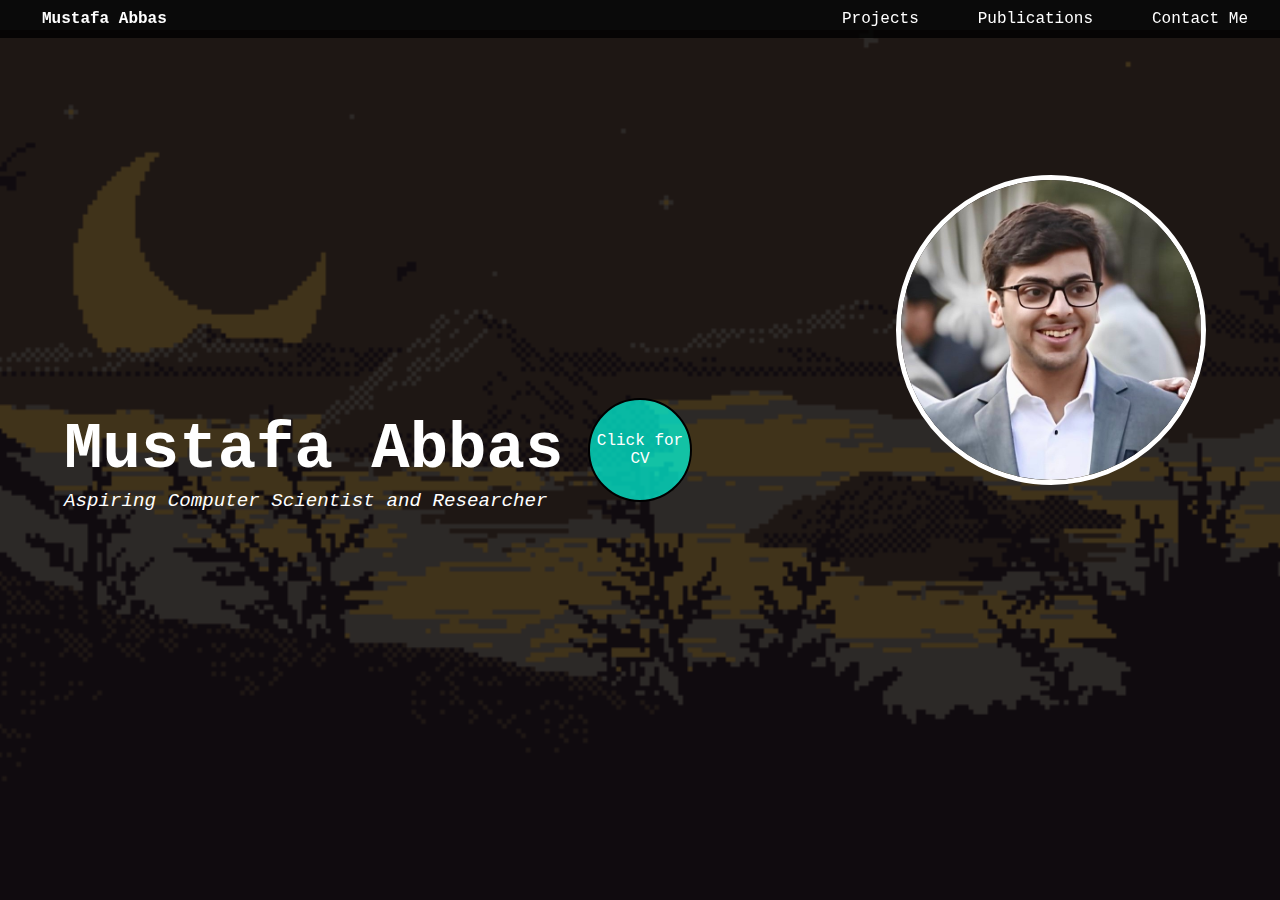
<file: index.html>
<!DOCTYPE html>
<html lang="en">
  <head>
    <meta charset="UTF-8" />
    <meta name="viewport" content="width=device-width, initial-scale=1.0" />
    <title>Mustafa Abbas Portfolio</title>
    <link rel="stylesheet" href="styles.css" />
    <!-- Link to the CSS file -->
  </head>

  <body>
    <!-- Navbar -->
    <div id="navbar-container"></div>

    <!-- Heading for your name on the left -->
    <div id="name">Mustafa Abbas</div>

    <!-- One-liner below the name -->
    <div id="one-liner">Aspiring Computer Scientist and Researcher</div>

    <!-- Profile Image -->
    <div id="profile">
      <img src="pic.jpg" alt="Mustafa Abbas" />
    </div>

    <!-- Circle with link to CV (this will no longer be needed for opening the PDF) -->
    <div id="cv-circle">
      <a href="Mustafa_Abbas_Academic_CV.pdf" target="_blank">Click for CV</a>
    </div>

    <!-- New text for mobile saying "Click anywhere for CV" -->
    <div id="mobile-text"></div>

    <!-- Include the main script directly here -->
    <script>
      document.addEventListener("DOMContentLoaded", () => {
        const currentPage = window.location.pathname.split("/").pop(); // Get the current page name
        if (currentPage === "index.html" || currentPage === "") {
          document.body.style.cursor = "none"; // Hide the cursor on index.html
        } else {
          document.body.style.cursor = "auto"; // Default cursor for other pages
        }
      });

      // Load the navbar dynamically
      document.addEventListener("DOMContentLoaded", () => {
        fetch("navbar.html")
          .then((response) => response.text())
          .then((data) => {
            document.getElementById("navbar-container").innerHTML = data;
          })
          .catch((error) => console.error("Error loading navbar:", error));
      });

      const circle = document.getElementById("cv-circle");
      const mobileTextDiv = document.getElementById("mobile-text");

      // Set mobile text for CV link
      const setCVText = () => {
        if (window.innerWidth < 768) {
          mobileTextDiv.innerText = "Click here for CV";
        } else {
          mobileTextDiv.innerText = "";
        }
      };

      // Set the text initially
      setCVText();

      // Update the text on window resize
      window.addEventListener("resize", setCVText);

      // Open the PDF when clicking anywhere that is not the link
      document.addEventListener("click", (event) => {
        if (!event.target.closest("a")) {
          // Check if clicked element is not a link
          window.open("Mustafa_Abbas_Academic_CV.pdf", "_blank"); // Open PDF in new tab
        }
      });

      // Make the circle follow the mouse
      document.addEventListener("mousemove", (e) => {
        circle.style.left = `${e.pageX - 50}px`;
        circle.style.top = `${e.pageY - 50}px`;
        circle.style.opacity = 1;
      });

      document.addEventListener("mouseleave", () => {
        circle.style.opacity = 0;
      });

      document.addEventListener("mouseenter", () => {
        circle.style.opacity = 1;
      });
    </script>
  </body>
</html>
</file>
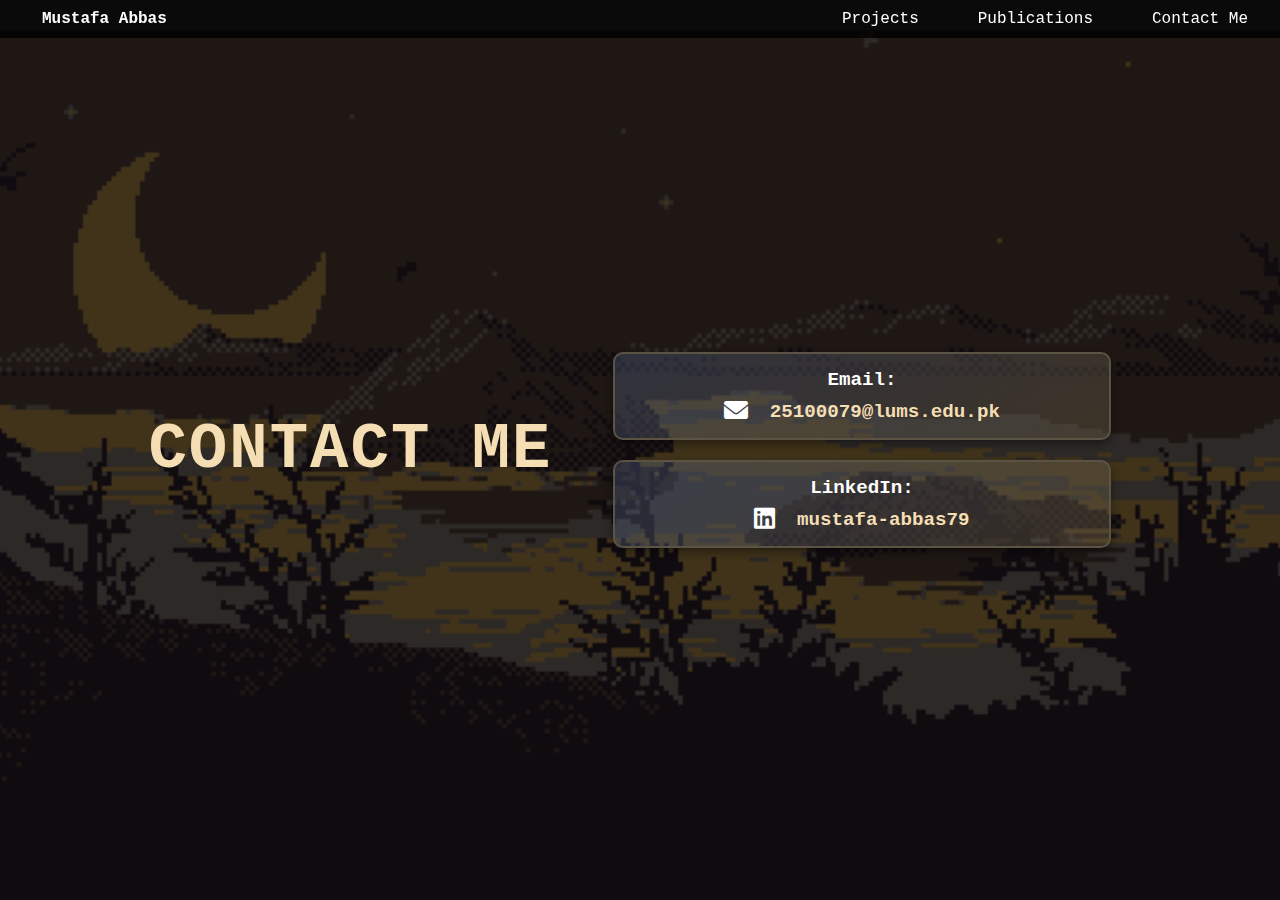
<file: contact.html>
<!DOCTYPE html>
<html lang="en">

<head>
  <meta charset="UTF-8">
  <meta name="viewport" content="width=device-width, initial-scale=1.0">
  <title>Contact Me - Mustafa Abbas</title>
  <link rel="stylesheet" href="styles.css"> <!-- Link to the CSS file -->
  
  <!-- Add Font Awesome CDN -->
  <link rel="stylesheet" href="https://cdnjs.cloudflare.com/ajax/libs/font-awesome/6.0.0-beta3/css/all.min.css">
</head>

<body>
  <!-- Navbar -->
  <div id="navbar-container"></div>

  <!-- Heading for Contact Me -->
  <div id="contact-heading">
    Contact Me
  </div>

  <!-- Email and LinkedIn Section -->
  <div id="contact-info">
    <div id="email">
      <strong>Email:</strong> 
      <a href="mailto:25100079@lums.edu.pk">
        <i class="fas fa-envelope"></i>  <!-- Email Icon -->
        25100079@lums.edu.pk
      </a>
    </div>
    <div id="linkedin">
      <strong>LinkedIn:</strong>
      <a href="https://www.linkedin.com/in/mustafa-abbas79" target="_blank">
        <i class="fab fa-linkedin"></i>  <!-- LinkedIn Icon -->
        mustafa-abbas79
      </a>
    </div>
  </div>

  <!-- Include the main script directly here -->
  <script>
    // Load the navbar dynamically
    document.addEventListener("DOMContentLoaded", () => {
      fetch("navbar.html")
        .then(response => response.text())
        .then(data => {
          document.getElementById("navbar-container").innerHTML = data;
        })
        .catch(error => console.error("Error loading navbar:", error));
    });
  </script>
</body>

</html>
</file>
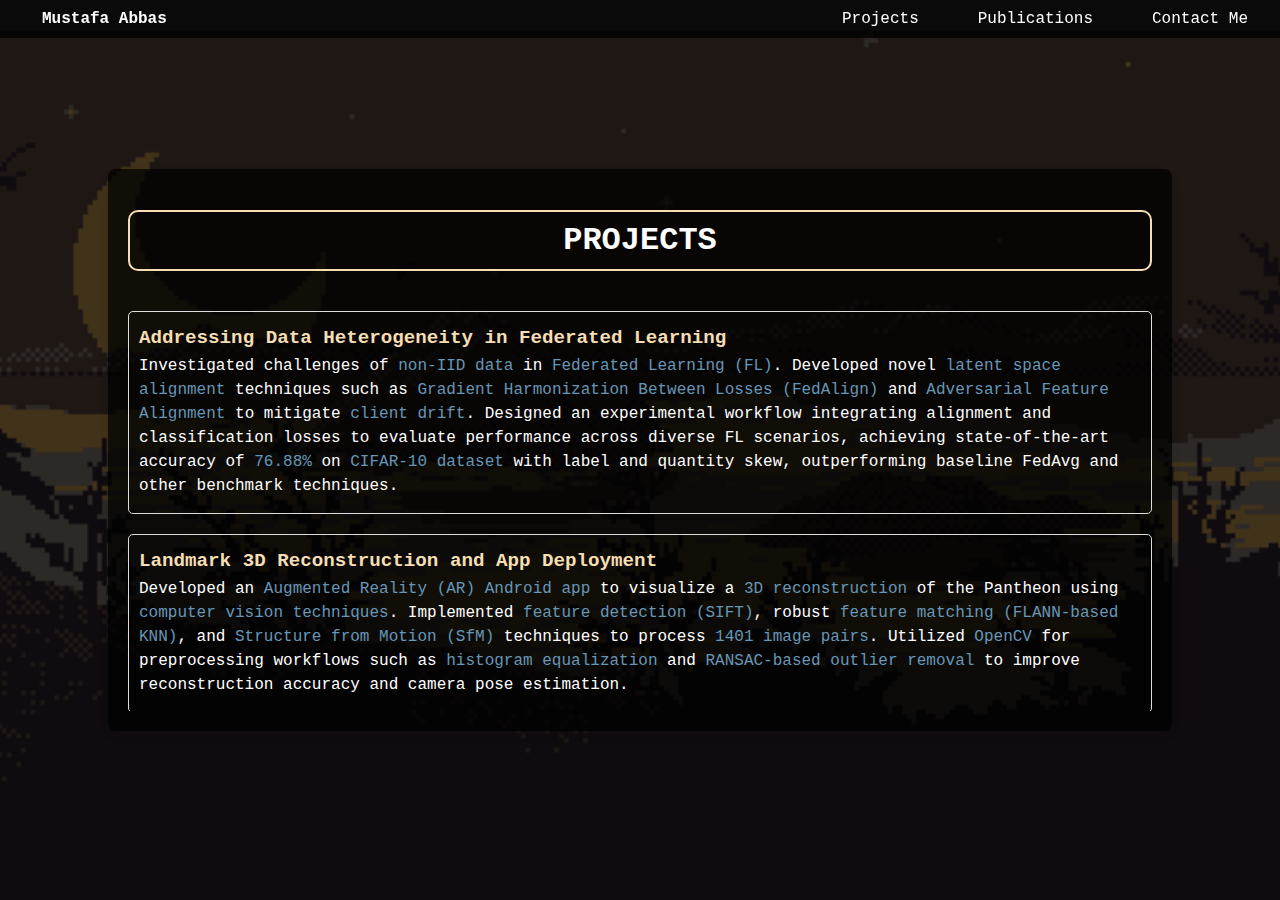
<file: projects.html>
<!DOCTYPE html>
<html lang="en">
  <head>
    <meta charset="UTF-8" />
    <meta name="viewport" content="width=device-width, initial-scale=1.0" />
    <title>Projects - Mustafa Abbas</title>
    <link rel="stylesheet" href="styles.css" />
    <link
      rel="stylesheet"
      href="https://cdnjs.cloudflare.com/ajax/libs/font-awesome/6.0.0-beta3/css/all.min.css"
    />
    <style>
      .highlight {
        color: #6797b7;
      }
    </style>
  </head>
  <body>
    <!-- Navbar -->
    <div id="navbar-container"></div>

    <!-- Projects Section -->
    <div id="projects-section">
      <h1 id="projects-heading">Projects</h1>
      <div id="projects-container">
        <div class="project">
          <h3>Addressing Data Heterogeneity in Federated Learning</h3>
          <p>
            Investigated challenges of <span class="highlight">non-IID data</span> in <span class="highlight">Federated Learning (FL)</span>. Developed novel <span class="highlight">latent space alignment</span> techniques such as <span class="highlight">Gradient Harmonization Between Losses (FedAlign)</span> and <span class="highlight">Adversarial Feature Alignment</span> to mitigate <span class="highlight">client drift</span>. Designed an experimental workflow integrating alignment and classification losses to evaluate performance across diverse FL scenarios, achieving state-of-the-art accuracy of <span class="highlight">76.88%</span> on <span class="highlight">CIFAR-10 dataset</span> with label and quantity skew, outperforming baseline FedAvg and other benchmark techniques.
          </p>
        </div>
        <div class="project">
          <h3>Landmark 3D Reconstruction and App Deployment</h3>
          <p>
            Developed an <span class="highlight">Augmented Reality (AR)</span> <span class="highlight">Android app</span> to visualize a <span class="highlight">3D reconstruction</span> of the Pantheon using <span class="highlight">computer vision techniques</span>. Implemented <span class="highlight">feature detection (SIFT)</span>, robust <span class="highlight">feature matching (FLANN-based KNN)</span>, and <span class="highlight">Structure from Motion (SfM)</span> techniques to process <span class="highlight">1401 image pairs</span>. Utilized <span class="highlight">OpenCV</span> for preprocessing workflows such as <span class="highlight">histogram equalization</span> and <span class="highlight">RANSAC-based outlier removal</span> to improve reconstruction accuracy and camera pose estimation.
          </p>
        </div>
        <div class="project">
          <h3>Model Compression Techniques for Deep Learning Models</h3>
          <p>
            Implemented and evaluated <span class="highlight">pruning</span>, <span class="highlight">quantization</span>, and <span class="highlight">knowledge distillation</span> on <span class="highlight">VGG architectures</span> with <span class="highlight">CIFAR-100</span> to enhance efficiency for resource-limited environments. Utilized structured and unstructured pruning methods based on <span class="highlight">L2 norms</span> for <span class="highlight">channel removal</span>. Compared <span class="highlight">Post-Training Quantization (PTQ)</span> and <span class="highlight">Quantization-Aware Training (QAT)</span> across different bit-widths (<span class="highlight">int8, int4, float16, bfloat16</span>), demonstrating significant accuracy retention with <span class="highlight">QAT</span>. Used <span class="highlight">logit matching</span>, <span class="highlight">hint-based distillation</span>, and <span class="highlight">contrastive representation distillation (CRD)</span> to closely approximate teacher model performance.
          </p>
        </div>
        <div class="project">
          <h3>Course Recommendation System Using Retrieval-Augmented Generation (RAG)</h3>
          <p>
            Developed a <span class="highlight">course and instructor recommendation system</span> using a <span class="highlight">Retrieval-Augmented Generation (RAG)</span> pipeline with <span class="highlight">LangChain</span>, designed to assist students in making informed course selections. Scraped and preprocessed course and instructor reviews from multiple sources, addressing challenges like unofficial course nicknames and abbreviations. Integrated <span class="highlight">Mistral-7B-Instruct LLM</span> with <span class="highlight">ChromaDB vector database</span> for efficient information retrieval. Deployed the system using <span class="highlight">Hugging Face Spaces</span> and <span class="highlight">Gradio</span>, making it accessible for personalized recommendations.
          </p>
        </div>
        <div class="project" onclick="window.open('https://github.com/Mustafa-79/Succession-Planning')">
          <h3>Succession Planning Software Project</h3>
          <p>
            Developed an <span class="highlight">ML-driven HR management platform</span> for <span class="highlight">succession planning</span> and <span class="highlight">workforce optimization</span> in collaboration with <span class="highlight">Devsinc</span>. Created <span class="highlight">regression-based predictive models</span> using historical performance data to assess <span class="highlight">employee KPIs</span>, identify <span class="highlight">high-potential candidates</span>, and highlight <span class="highlight">at-risk employees</span>. Implemented <span class="highlight">security features</span> like <span class="highlight">role-based access control</span>, <span class="highlight">two-factor authentication</span>, and <span class="highlight">data encryption</span> to safeguard sensitive employee data. Integrated <span class="highlight">mentor-mentee matching</span>, <span class="highlight">personalized training recommendations</span>, and <span class="highlight">progress tracking</span> features based on <span class="highlight">skill gaps</span> and <span class="highlight">career goals</span> to enhance employee development.
          </p>
        </div>
      </div>
    </div>

    <!-- Include the main script to load navbar -->
    <script>
      document.addEventListener("DOMContentLoaded", () => {
        fetch("navbar.html")
          .then((response) => response.text())
          .then((data) => {
            document.getElementById("navbar-container").innerHTML = data;
          })
          .catch((error) => console.error("Error loading navbar:", error));
      });
    </script>
  </body>
</html>
</file>
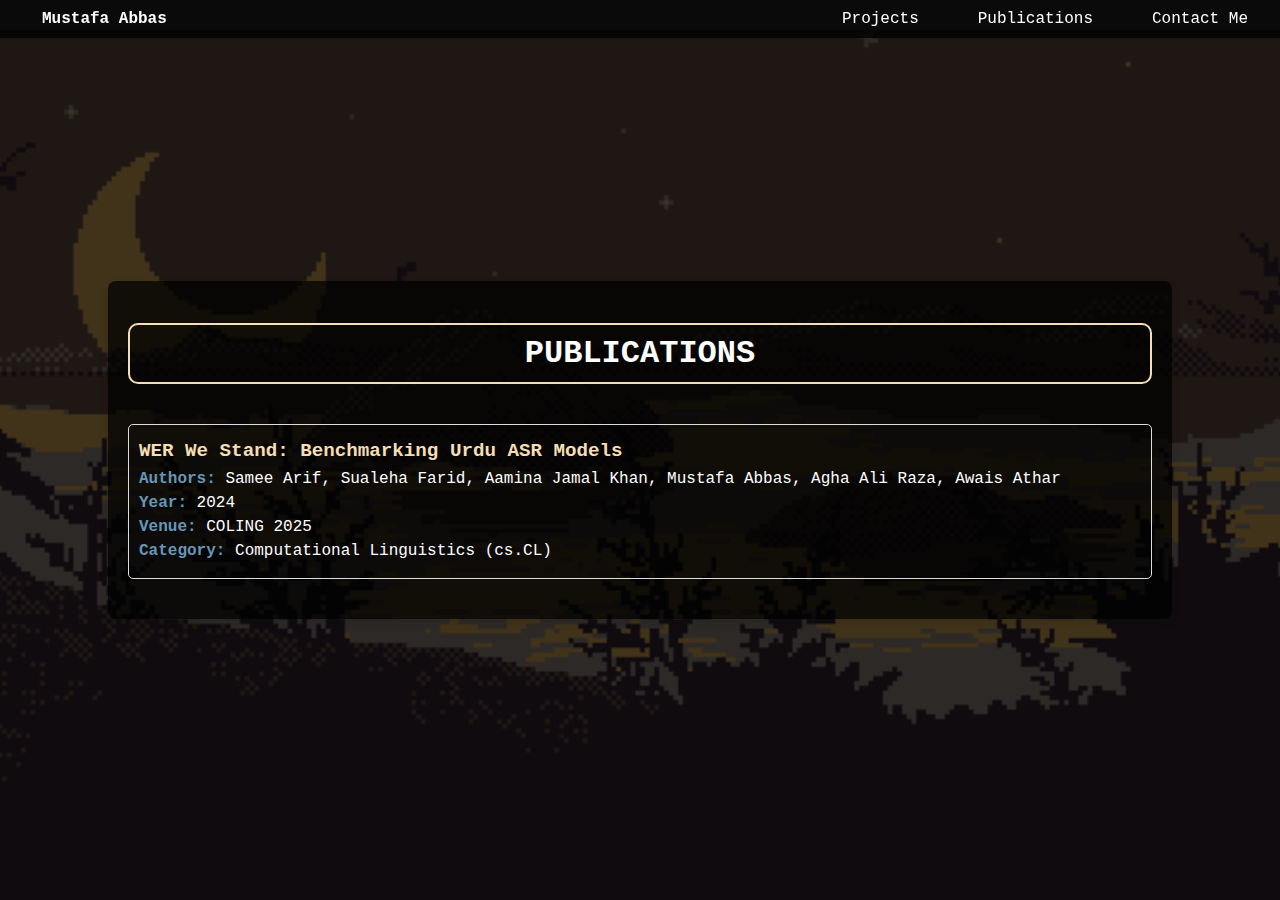
<file: publications.html>
<!DOCTYPE html>
<html lang="en">
  <head>
    <meta charset="UTF-8" />
    <meta name="viewport" content="width=device-width, initial-scale=1.0" />
    <title>Publications - Mustafa Abbas</title>
    <link rel="stylesheet" href="styles.css" />
    <link
      rel="stylesheet"
      href="https://cdnjs.cloudflare.com/ajax/libs/font-awesome/6.0.0-beta3/css/all.min.css"
    />
  </head>

  <body>
    <!-- Navbar -->
    <div id="navbar-container"></div>

    <!-- Publications Section -->
    <div id="publications-section">
      <h1 id="publications-heading">Publications</h1>
      <div id="publications-container">
        <div class="publication" onclick="window.open('https://arxiv.org/abs/2409.11252')">
          <h3>WER We Stand: Benchmarking Urdu ASR Models</h3>
          <p>
            <strong>Authors:</strong> Samee Arif, Sualeha Farid, Aamina Jamal
            Khan, Mustafa Abbas, Agha Ali Raza, Awais Athar <br />
            <strong>Year:</strong> 2024 <br />
            <strong>Venue:</strong> COLING 2025 <br />
            <strong>Category:</strong> Computational Linguistics (cs.CL)
          </p>
        </div>
      </div>
    </div>

    <!-- Include the main script to load navbar -->
    <script>
      document.addEventListener("DOMContentLoaded", () => {
        fetch("navbar.html")
          .then((response) => response.text())
          .then((data) => {
            document.getElementById("navbar-container").innerHTML = data;
          })
          .catch((error) => console.error("Error loading navbar:", error));
      });
    </script>
  </body>
</html>
</file>
<file: styles.css>
/* Global Styles */
body {
	margin: 0;
	height: 100vh;
	display: flex;
	align-items: center;
	justify-content: center;
	overflow: hidden;
	background-image: url('BG Gif.gif');
	/* Set background to the GIF */
	background-size: cover;
	/* Ensure the background covers the full screen */
	background-position: center;
	/* Center the background */
	cursor: auto;
	position: relative;
	/* font-family: Arial, sans-serif; */

    font-family: 'Courier New', Courier, monospace;
    /* font-family: 'Times New Roman', Times, serif;     */
}

/* Darkening Overlay */
body::before {
	content: '';
	position: absolute;
	top: 0;
	left: 0;
	width: 100%;
	height: 100%;
	background: rgba(0, 0, 0, 0.75);
	/* Darken the background */
	z-index: 1;
	/* Ensure it's behind the content */
}

/* Heading for your name on the left */
#name {
	position: absolute;
	left: 5%;
	/* Position to the left */
	top: 50%;
	transform: translateY(-50%);
	/* Center it vertically */
	font-size: 4rem;
	color: white;
	font-weight: bold;
	z-index: 2;
	/* Ensure it's above the overlay */
}

/* One-liner below the name */
#one-liner {
	position: absolute;
	left: 5%;
	top: calc(50% + 40px);
	/* Adjusted to be right below the name */
	font-size: 1.2rem;
	color: white;
	font-style: italic;
	z-index: 2;
	/* Ensure it's above the overlay */
}

/* Profile Image */
#profile {
	position: absolute;
	top: 20px;
	width: 300px;
	/* Make the image bigger */
	height: 300px;
	/* Make the image bigger */
	border-radius: 50%;
	overflow: hidden;
	border: 5px solid white;
	left: 70%;
	transform: translateY(50%);
	/* Center it vertically */
	z-index: 2;
	/* Ensure it's above the overlay */
}

#profile img {
	width: 100%;
	height: 100%;
	object-fit: cover;
}

/* Blue Circle with "Click for CV" */
#cv-circle {
	position: absolute;
	width: 100px;
	height: 100px;
	background-color: #00ffe1b3;
	border-radius: 50%;
	display: flex;
	align-items: center;
	justify-content: center;
	color: white;
	border: 2px solid rgb(0, 0, 0);
	font-size: 16px;
	pointer-events: none;
	transition: opacity 0.2s ease-in-out;
	opacity: 1;
	z-index: 1;
    text-align: center;
	/* Ensure it's behind all other elements */
}

a {
	color: white;
	text-decoration: none;
}

/* Navbar Styling */
#navbar-container {
	position: fixed;
	top: 0;
	width: 100%;
	background-color: rgba(0, 0, 0, 0.8);
	color: white;
	z-index: 3;
	display: flex;
	justify-content: space-between;
	align-items: center;
}

/* Navbar Links Styling */
#navbar-container ul li a {
	border: 2px solid transparent;
	/* Default border is transparent */
	border-radius: 5px;
	padding: 5px 20px;
	transition: all 0.3s ease;
	/* Smooth transition for hover effect */
}

#navbar-container ul li a:hover {
	border-color: white;
	/* Change border color on hover */
}

/* Contact Page Styles */
#contact-heading {
	text-align: center;
	font-size: 4rem;
	font-weight: bold;
	color: wheat;
	/* margin-bottom: 40px; */
	margin: 40px 20px;
	text-transform: uppercase;
	letter-spacing: 2px;
	z-index: 2;
	display: flex;
	justify-content: center;
}

#contact-info {
	display: flex;
	flex-direction: row;
	flex-wrap: wrap;
	align-items: center;
	justify-content: center;
	gap: 20px;
	font-size: 1.2rem;
	color: white;
	text-align: center;
	z-index: 2;
}

#contact-info div {
	width: 80%;
	max-width: 500px;
}

#contact-info div strong {
	display: block;
	margin-bottom: 5px;
}

#contact-info a {
	color: wheat;
	text-decoration: none;
	font-weight: bold;
	transition: color 0.3s ease;
}

#contact-info a:hover {
	color: #7dafc0;
	text-decoration: underline;
}

/* Styling for email and LinkedIn sections */
#email,
#linkedin {
	/* gradient at background */
	background: linear-gradient(145deg, #5a6f994f, #695c4269);
	padding: 15px;
	border-radius: 10px;
	border: 2px solid rgb(91, 83, 67);
	width: 100%;
	box-shadow: 0px 4px 10px rgba(0, 0, 0, 0.4);
}

#email strong,
#linkedin strong {
	font-weight: bold;
}

/* Icon Styling */
#contact-info a i {
	margin-right: 10px;
	/* Space between icon and text */
	font-size: 1.5rem;
	/* Size of the icon */

	/* move 2px down for better alignment */
	position: relative;
	top: 2px;

	color: rgb(255, 255, 255);
}


#navbar-container {
	background-color: #333;
	color: white;
	padding: 15px;
	text-align: center;
}

#publications-section, #projects-section {
	width: 80%;
	margin: 20px auto;
	padding: 20px;
	background-color: rgba(0, 0, 0, 0.724);
	box-shadow: 0 4px 8px rgba(0, 0, 0, 0.1);
	border-radius: 8px;
	color: white;
	z-index: 2;
}

#publications-heading, #projects-heading {
	text-align: center;
	font-size: 2em;
	margin-bottom: 40px;
	padding: 10px;
	border-radius: 10px;
	border: 2px solid wheat;
	transition: all 0.3s ease;
	text-transform: uppercase;
}

#publications-heading:hover, #projects-heading:hover {
	background-color: wheat;
	color: #3a1f0f;
	transition: all 0.3s ease;
	border: 2px solid #6797b7;
}

#publications-container, #projects-container {
	overflow-y: auto;
	max-height: 400px;
	/* Enables scrolling */
	/* margin: 20px auto;
	padding: 20px; */
	text-align: left;
    gap: 20px;
    overflow-y: auto;
    max-height: 400px;
    scrollbar-width: none;
    -ms-overflow-style: none;
}

#publications-container strong, #projects-container strong {
	color: #6797b7;
}

.publication, .project {
	/* border-bottom: 1px solid #ddd; */
	padding: 15px 10px;
	border: 1px solid #ddd;
	border-radius: 5px;
    margin-bottom: 20px;
}

.publication:hover {
	background-color: #202020;
	transition: all 0.3s ease;
	cursor: pointer;
	border: 1px solid wheat;
}

.project:hover {
    background-color: #202020;
    transition: all 0.3s ease;
    border: 1px solid wheat;
}

/* .publication:last-child {
	border-bottom: none;
} */

.publication h3, .project h3 {
	margin: 0;
	font-size: 1.2em;
	color: wheat;
}

.publication p, .project p {
	margin: 5px 0 0;
	line-height: 1.5;
}

.publication a, .project a {
	color: #0056b3;
	text-decoration: none;
}

.publication a:hover, .project a:hover {
	text-decoration: underline;
}

/* Media query for mobile devices */
@media (max-width: 768px) {
	body {
		flex-direction: column;
		/* Stack elements vertically */
		justify-content: center;
		/* Vertically center the content */
		align-items: center;
		/* Horizontally center the content */
		text-align: center;
	}

	#name,
	#one-liner,
	#profile {
		position: relative;
		top: auto;
		transform: none;
		z-index: 2;
		width: 80%;
		/* Make the content fit better on small screens */
		left: 0;
		/* Center the content horizontally */
	}

	#name {
		font-size: 2.5rem;
		/* Adjust font size for smaller screens */
	}

	#one-liner {
		font-size: 1.1rem;
		/* Adjust font size for smaller screens */
	}

	#profile {
		width: 200px;
		/* Adjust the image size for smaller screens */
		height: 200px;
		margin-top: 20px;
		left: 0%;
		/* Center the image horizontally */
	}

	#cv-circle {
		width: 80px;
		height: 80px;
		left: 50%;
		transform: translateX(-50%);
	}

	/* New text "Click anywhere for CV" on mobile */
	#mobile-text {
		background-color: #3e321777;
		color: white;
		padding: 10px 20px;
		border-radius: 5px;
		border: 2px solid wheat;
		text-align: center;
		font-size: 16px;
		font-weight: bold;
		cursor: pointer;
		width: fit-content;
		margin: 20px auto;
		box-shadow: 0px 4px 6px rgba(0, 0, 0, 0.1);
		z-index: 2;
	}

	/* Reduce size for navbar text on mobile in hyperlinks */
	#navbar-container a {
		font-size: 0.6rem;
	}

	#navbar-container ul li a {
		border: 2px solid transparent;
		/* Default border is transparent */
		border-radius: 5px;
		padding: 5px 1px;
		/* transition: all 0.3s ease; */
		/* Smooth transition for hover effect */
	}

	#navbar-container ul li a:hover {
		border-color: white;
		/* Change border color on hover */
	}

	/* Contact Section for Mobile */
	#contact-heading {
		font-size: 3rem;
		/* Adjust font size for smaller screens */
	}

	#contact-info {
		font-size: 1rem;
	}
}
</file>
